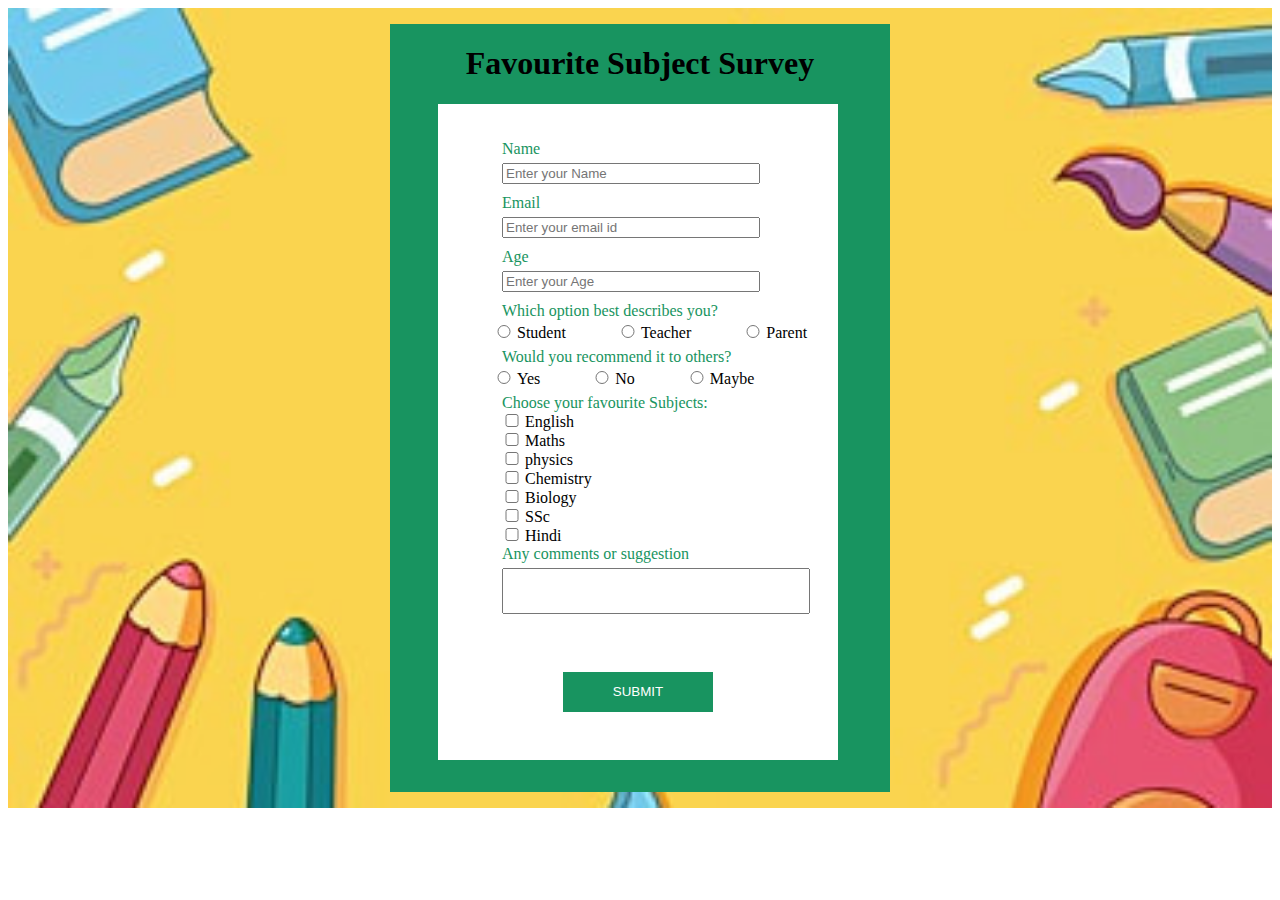
<file: index.html>
<!DOCTYPE html>
<html lang="en">
<head>
    <meta charset="UTF-8">
    <meta name="viewport" content="width=device-width, initial-scale=1.0">
    <title>SurveyForm</title>
    <link rel="stylesheet" href="https://cdnjs.cloudflare.com/ajax/libs/font-awesome/6.4.2/css/all.min.css" integrity="sha512-z3gLpd7yknf1YoNbCzqRKc4qyor8gaKU1qmn+CShxbuBusANI9QpRohGBreCFkKxLhei6S9CQXFEbbKuqLg0DA==" crossorigin="anonymous" referrerpolicy="no-referrer" />
    <link rel="stylesheet" href="style.css">
</head>
<body>
    <div class="main">
        <div class="document">
            <div class="heading"><h1>Favourite Subject Survey</h1></div>
            <div class="form">
                <br><br>
                <label class="username" for="username">Name</label><br>
                <input type="text" id="username" placeholder="Enter your Name"><br>
                <label for="mail">Email</label><br>
                <input type="email" id="mail" placeholder="Enter your email id"><br>
                <label for="age">Age</label><br>
                <input type="text" id="age" placeholder="Enter your Age"><br>
                <label for="option" class="label2">Which option best describes you?</label><br>
                &nbsp; <input type="radio" id="option" name="option" class="op">Student
                <input type="radio" id="option" name="option" class="op">Teacher
                <input type="radio" id="option" name="option" class="op">Parent
                <label for="option" class="label2">Would you recommend it to others?</label><br>
                &nbsp; <input type="radio" id="option" name="recom" class="op">Yes
                <input type="radio" id="option" name="recom" class="op">No
                <input type="radio" id="option" name="recom" class="op">Maybe
                <label for="sub">Choose your favourite Subjects:</label><br>
                <input type="checkbox" id="sub" class="sub">English<br>
                <input type="checkbox" id="sub" class="sub">Maths<br>
                <input type="checkbox" id="sub" class="sub">physics<br>
                <input type="checkbox" id="sub" class="sub">Chemistry<br>
                <input type="checkbox" id="sub" class="sub">Biology<br>
                <input type="checkbox" id="sub" class="sub">SSc<br>
                <input type="checkbox" id="sub" class="sub">Hindi<br>
                <label for="comments">Any comments or suggestion</label>
                <input type="text" id="comments">
                <center><button><a href="submit.html">SUBMIT</a></button></center>
            </div>
        </div>
    </div>
</body>
</html>
</file>
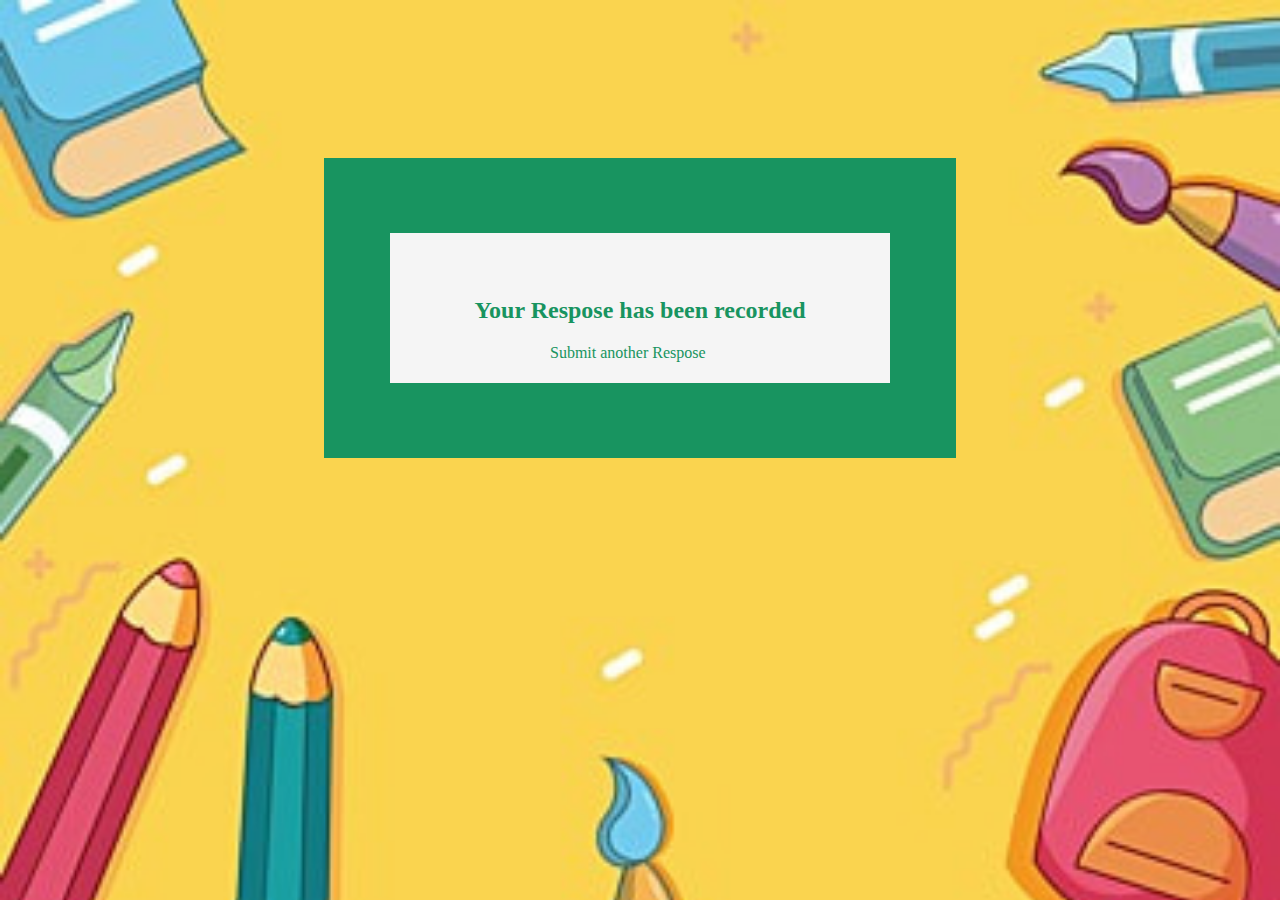
<file: submit.html>
<!DOCTYPE html>
<html lang="en">
<head>
    <meta charset="UTF-8">
    <meta name="viewport" content="width=device-width, initial-scale=1.0">
    <link rel="stylesheet" href="submitStyle.css">
    <title>Document</title>
</head>
<body>
    <div class="main">
        <div class="submit">
            <h2>Your Respose has been recorded</h2>
            <a href="index.html">Submit another Respose</a>
        </div>
    </div>
</body>
</html>
</file>
<file: style.css>
.main{
    display:flex;
    height:800px;
    justify-content: center;
    background-image: url(background.jpg);
    background-repeat: no-repeat;
    background-size: cover;
}
.document{
    width:500px;
    margin-top: 1rem;
    margin-bottom:1rem;
    background-color: rgb(24, 148, 96);
    display:flex;
    justify-content: center;
    flex-direction: column;
}
.heading{
    text-align: center;
}
.form{
    background-color: white;
    width:400px;
    height:700px;
    margin-left: 3rem;
    margin-bottom: 2rem;
}
label,input{
    margin-left:4rem ;
    margin-top: 5px;
    margin-bottom: 10px;

}
input{
    width:250px;
    outline: none;
}
input:hover{
    border:2px solid rgb(24, 148, 96);
}
label{
    color:rgb(24, 148, 96);
    font-size: medium;
    
}
.op{
    margin-left: 3rem;
    width:20px;
    font-size: smaller;
}
.sub{
    width: 20px;
    margin-bottom:2px;
    margin-top: 2px;
}
#comments{
    width: 300px;
    height:40px
}
button{
    margin-top: 3rem;
    width:150px;
    height:40px;
    border:none;
    background-color:rgb(24, 148, 96);
    color:white
}
button:active{
    border:2px solid rgb(220, 175, 14)
}
a{
    text-decoration: none;
    color: white;
}
</file>
<file: submitStyle.css>
body{
    display:flex;
    height:600px;
    justify-content: center;
    background-image: url(background.jpg);
    background-repeat: no-repeat;
    background-size: cover;
    justify-content: center;
    align-items: center;
}
.main{
    display: flex;
    width:50%;
    height:50%;
    background-color: rgb(24, 148, 96);
    justify-content: center;
    align-items: center;
}
.submit{
    width:500px;
    height:50%;
    background-color: whitesmoke;
}
h2{
    text-align: center;
    margin-top: 4rem;
    color:rgb(24, 148, 96) ;
}
a{
    text-decoration: none;
    color:rgb(24, 148, 96);
    margin-left: 10rem;
}
a:hover{
    color:rgb(220, 175, 14);
    border:2px solid rgb(24, 148, 96);
}
</file>
